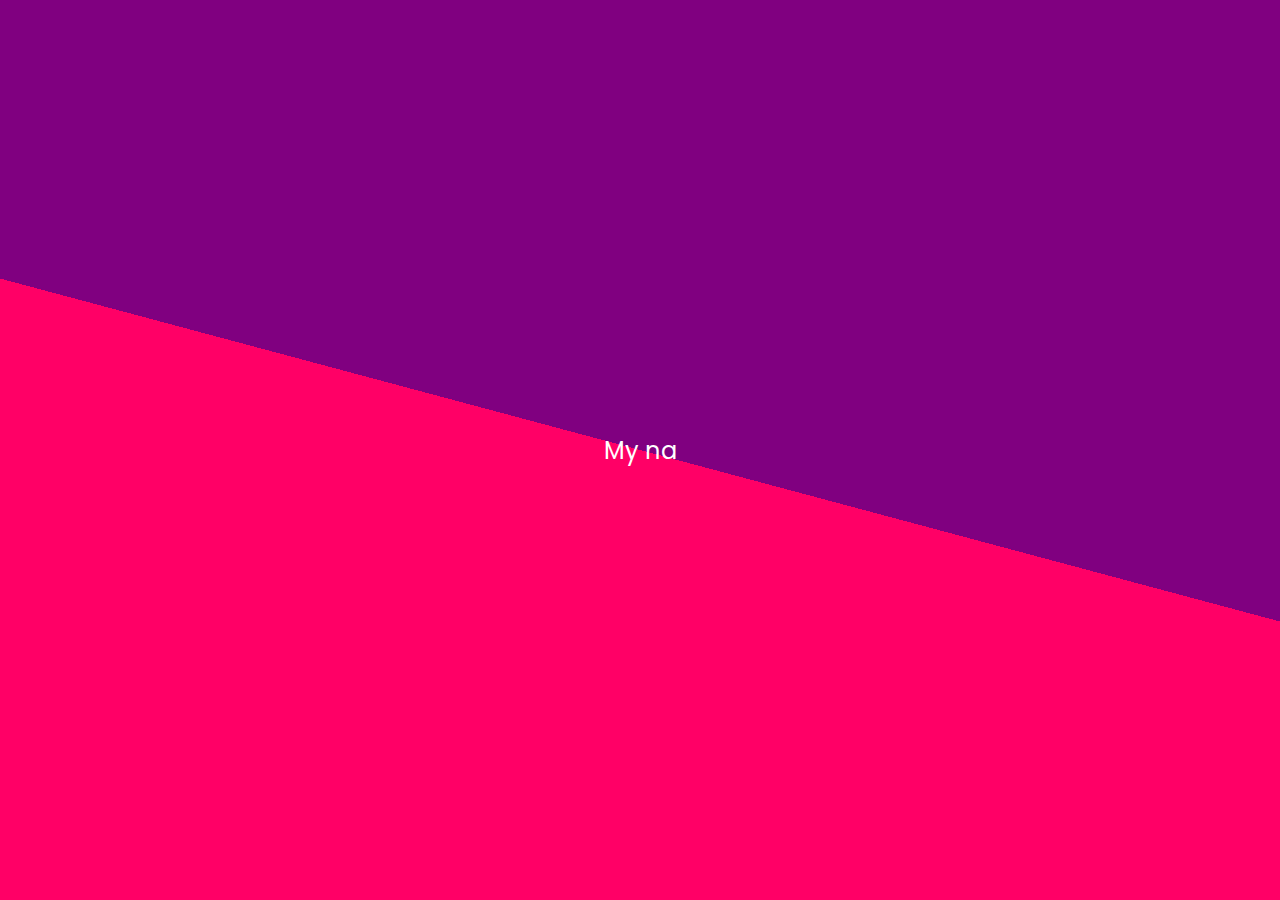
<file: auto text writer/index.html>
<!DOCTYPE html>
<html lang="en">
  <head>
    <meta charset="UTF-8" />
    <meta name="viewport" content="width=device-width, initial-scale=1.0" />
    <title>Auto Text Writer</title>
    <link rel="stylesheet" href="style.css" />
    <script src="script.js" defer></script>
  </head>
  <body>
    <div id="msg"></div>
  </body>
</html>
</file>
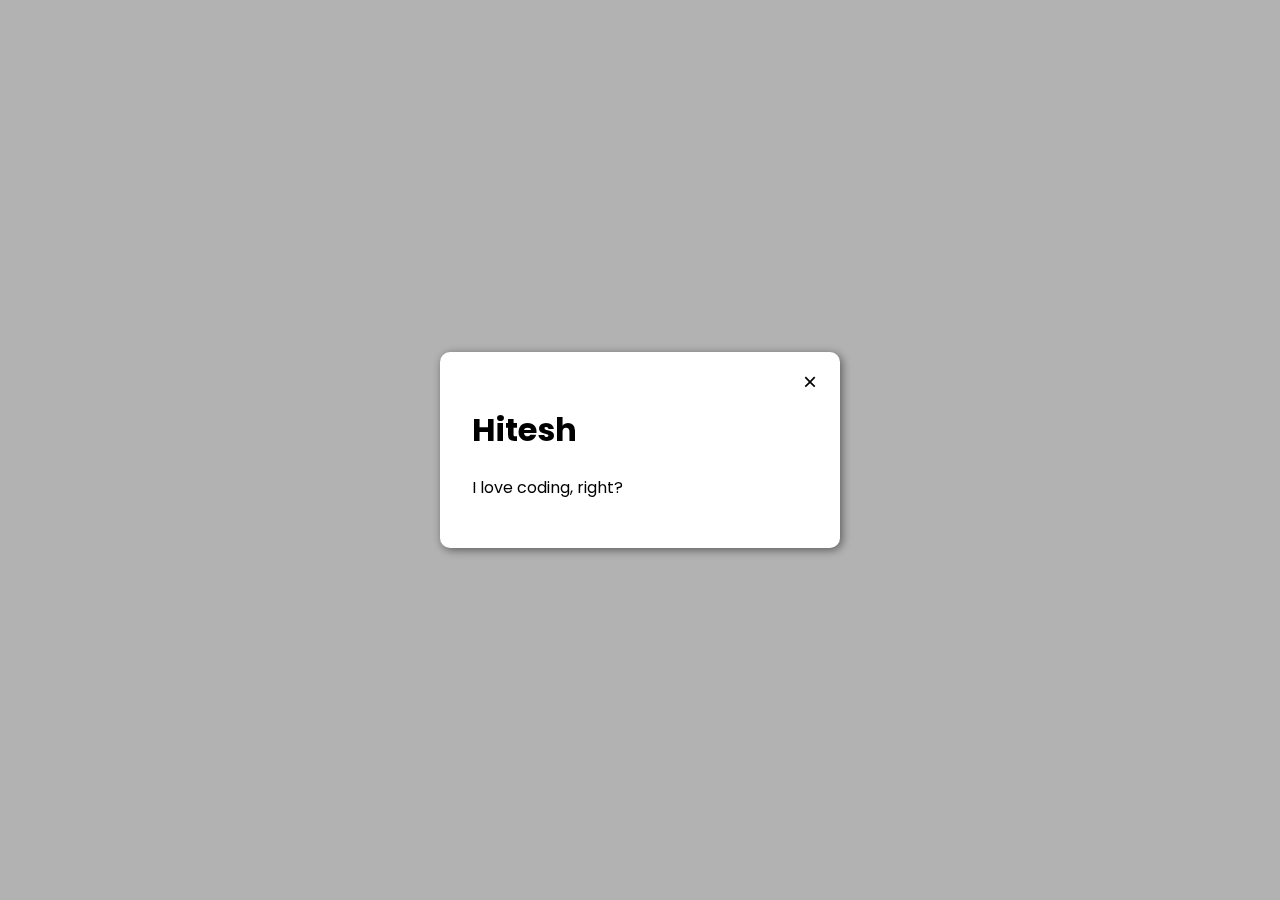
<file: popup modal/index.html>
<!DOCTYPE html>
<html lang="en">
  <head>
    <meta charset="UTF-8" />
    <meta name="viewport" content="width=device-width, initial-scale=1.0" />
    <title>Popup Modal</title>
    <link rel="stylesheet" href="style.css" />
    <script src="script.js" defer></script>
  </head>
  <body>
    <button id="open">Open</button>
    <div class="container active" id="container">
      <div id="popup">
        <button id="close">&times;</button>
        <h1>Hitesh</h1>
        <p>I love coding, right?</p>
      </div>
    </div>
  </body>
</html>
</file>
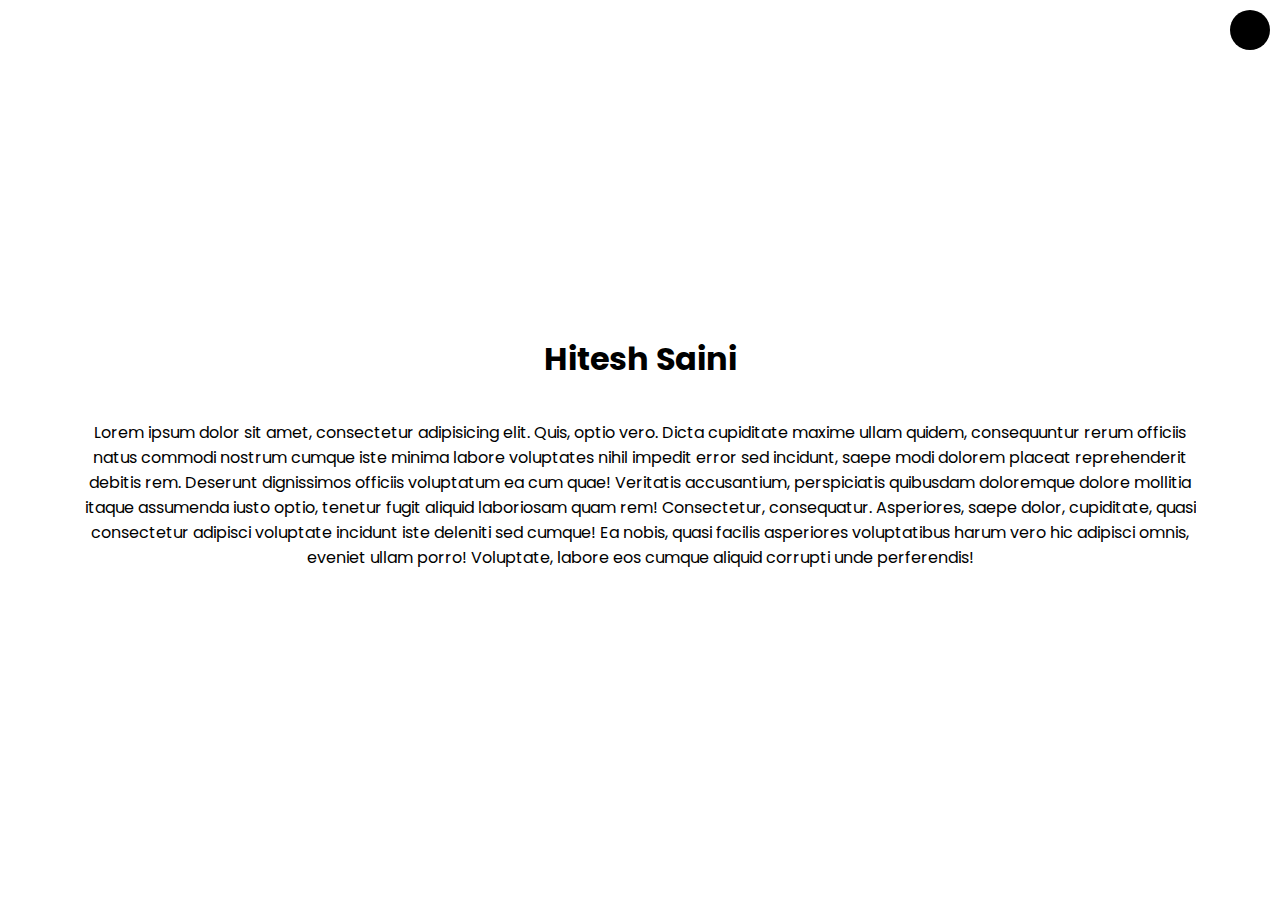
<file: toggel dark mode/index.html>
<!DOCTYPE html>
<html lang="en">
  <head>
    <meta charset="UTF-8" />
    <meta name="viewport" content="width=device-width, initial-scale=1.0" />
    <title>Toggle Dark Mode</title>
    <link rel="stylesheet" href="style.css" />
    <script src="script.js" defer></script>
  </head>
  <div class="container">
    <input type="checkbox" id="toggle" /><label for="toggle"></label>
  </div>
  <body>
    <h1>Hitesh Saini</h1>
    <p>
      Lorem ipsum dolor sit amet, consectetur adipisicing elit. Quis, optio
      vero. Dicta cupiditate maxime ullam quidem, consequuntur rerum officiis
      natus commodi nostrum cumque iste minima labore voluptates nihil impedit
      error sed incidunt, saepe modi dolorem placeat reprehenderit debitis rem.
      Deserunt dignissimos officiis voluptatum ea cum quae! Veritatis
      accusantium, perspiciatis quibusdam doloremque dolore mollitia itaque
      assumenda iusto optio, tenetur fugit aliquid laboriosam quam rem!
      Consectetur, consequatur. Asperiores, saepe dolor, cupiditate, quasi
      consectetur adipisci voluptate incidunt iste deleniti sed cumque! Ea
      nobis, quasi facilis asperiores voluptatibus harum vero hic adipisci
      omnis, eveniet ullam porro! Voluptate, labore eos cumque aliquid corrupti
      unde perferendis!
    </p>
  </body>
</html>
</file>
<file: auto text writer/style.css>
@import url("https://fonts.googleapis.com/css2?family=Poppins:wght@200;400;600&display=swap");

* {
  box-sizing: border-box;
}

body {
  background-image: linear-gradient(
    15deg,
    rgb(255, 0, 102) 0% 50%,
    purple 50% 100%
  );
  display: flex;
  align-items: center;
  justify-content: center;
  font-family: "Poppins", sans-serif;
  margin: 0;
  min-height: 100vh;
}

#msg {
  color: #fff;
  font-size: 1.5rem;
}
</file>
<file: popup modal/style.css>
@import url("https://fonts.googleapis.com/css2?family=Poppins:wght@200;400;600&display=swap");

* {
  box-sizing: border-box;
}

body {
  display: flex;
  align-items: center;
  justify-content: center;
  font-family: "Poppins", sans-serif;
  margin: 0;
  min-height: 100vh;
}

button {
  background-color: rebeccapurple;
  border: none;
  color: #fff;
  position: fixed;
  padding: 1rem;
  border-radius: 5px;
}

button:active {
  transform: scale(0.98);
}

#container {
  background-color: rgba(0, 0, 0, 0.3);
  position: fixed;
  bottom: 0;
  right: 0;
  top: 0;
  left: 0;
  display: none;
  align-items: center;
  justify-content: center;
}

#container.active {
  display: flex;
}

#popup {
  background-color: #fff;
  padding: 2rem;
  min-width: 400px;
  border-radius: 10px;
  box-shadow: 2px 2px 10px rgba(0, 0, 0, 0.5);
  position: relative;
}

#close {
  padding: 0;
  position: absolute;
  height: 40px;
  width: 40px;
  top: 10px;
  right: 10px;
  background-color: #fff;
  color: black;
  font-size: 1.5rem;
  /* box-shadow: 0px 0px 10px rgba(0, 0, 0, 0.3); */
}

#close:hover {
  border: 1px solid black;
}
</file>
<file: toggel dark mode/style.css>
@import url("https://fonts.googleapis.com/css2?family=Poppins:wght@200;400;600&display=swap");

* {
  box-sizing: border-box;
}

body {
  display: flex;
  flex-direction: column;
  align-items: center;
  justify-content: center;
  font-family: "Poppins", sans-serif;
  margin: 0;
  min-height: 100vh;
  text-align: center;
  padding: 5rem;
  transition: background 0.3s linear, color 0.3s linear;
}

body.dark {
  background-color: black;
  color: #fff;
}

.container {
  position: fixed;
  top: 10px;
  right: 10px;
}

label {
  background-color: black;
  width: 40px;
  height: 40px;
  display: inline-block;
  border-radius: 50%;
  cursor: pointer;
  user-select: none;
  transition: background 0.3s linear;
}

body.dark label {
  background-color: #fff;
}

input {
  visibility: hidden;
}
</file>
